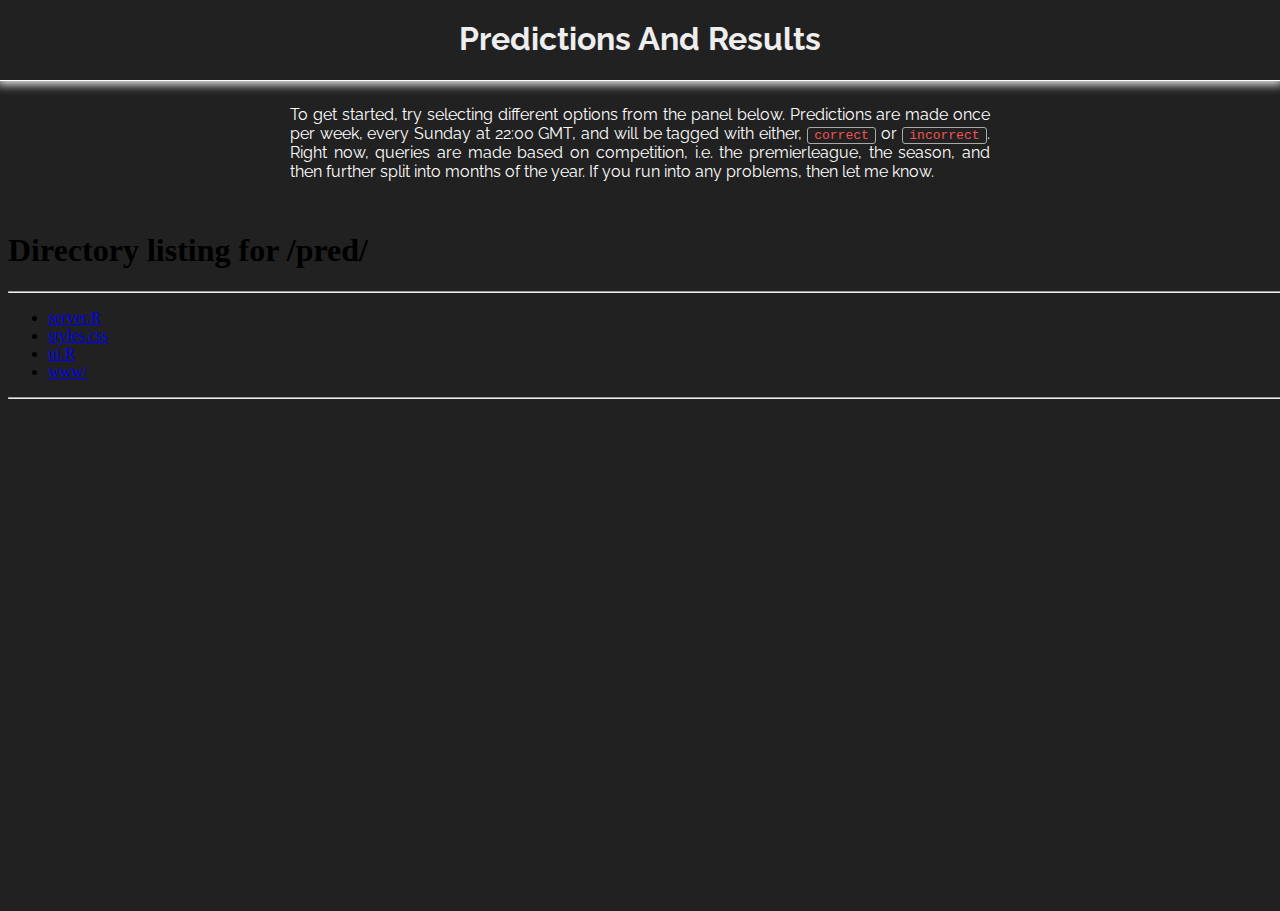
<file: index.html>
<!DOCTYPE html>
<html lang="en-US" xmlns="http://www.w3.org/1999/xhtml">
<head>
  <title>Welcome to Shiny Server!</title>
  
   <style>
@import url('https://fonts.googleapis.com/css?family=Montserrat|Raleway:300');
</style> 

  <style type="text/css">
    body, html {
      font-family: 'Raleway', sans-serif;
      background-color: #212121;
      color: #FFFFFF;
      margin: 0;
      padding: 0;
    }
    a {
      text-decoration: none;
    }
    a:hover {
      text-decoration: underline;
    }
    #titleBar {
      height: 80px;
      background-color: #212121;
      color: #212121;
      overflow: hidden;
      border-bottom: 1px solid #FFFFFF;
      -moz-box-shadow:    0px 0px 10px 3px #FFFFFF;
      -webkit-box-shadow: 0px 0px 10px 3px #FFFFFF;
      box-shadow:         0px 0px 10px 3px #FFFFFF;
    }
    #titleBar #container {
      margin-top: 14px;
    }
    #titleBar h1 {
      font-family: 'Raleway', sans-serif;
      margin: 0 auto .5em auto;
      padding: .2em;
      color: #EEE;
      text-align: center;
    }
    #intro {
      background-color: #DDD;
      margin: 1em 1em 0 1em;
      padding: .75em;
      text-align: left;
      border: 1px solid #CCC;
      font-size: 18px;
    }
    #intro p {
      margin: .3em 0 .3em 0;
    }
    #outer-content {
      max-width: 700px;
      text-align: justify;
      margin-left: auto;
      margin-right: auto;
      margin-top: 1.5em;
    }
    #content {
      max-width: 910px;
      margin-left: auto;
      margin-right: auto;
    }
    #main{
      margin-right: 350px;
      float: left;
      line-height: 24px;
    }
    
    #shiny iframe {
      float: middle;
      display: block;
      width: 1400px;
      height: 700px;
      margin-left: auto;
      margin-right: auto;
      #padding-left: 20px;
      margin-top: 30px;
    }

    .caption{
      font-size: 13px;
    }
    code {
      background-color: #212121;
      color: #F25355;
      border: 1px solid #AAA;
      -webkit-border-radius: 3px;
      -khtml-border-radius: 3px;
      -moz-border-radius: 3px;
      border-radius: 3px;
      padding: 0 .5em 0 .5em;
    }
  </style>
</head>
<body>

  <!-- Title -->
  <div id="titleBar">
    <div id="container">
      <h1>Predictions And Results</h1>
    </div>
  </div>
  
  
  <div id="outer-content">
    To get started, try selecting different options from the panel below. Predictions are made once per week, every Sunday at 22:00 GMT, and will be tagged with either, <code>correct</code> or <code>incorrect</code>. Right now, queries are made based on competition, i.e. the premierleague, the season, and then further split into months of the year. If you run into any problems, then let me know.
   </div>

        <div id="shiny">
        <iframe src="./pred/" style="border: 0px solid #AAA"></iframe>
        </div>
  </div>
</body>
</html>
</file>
